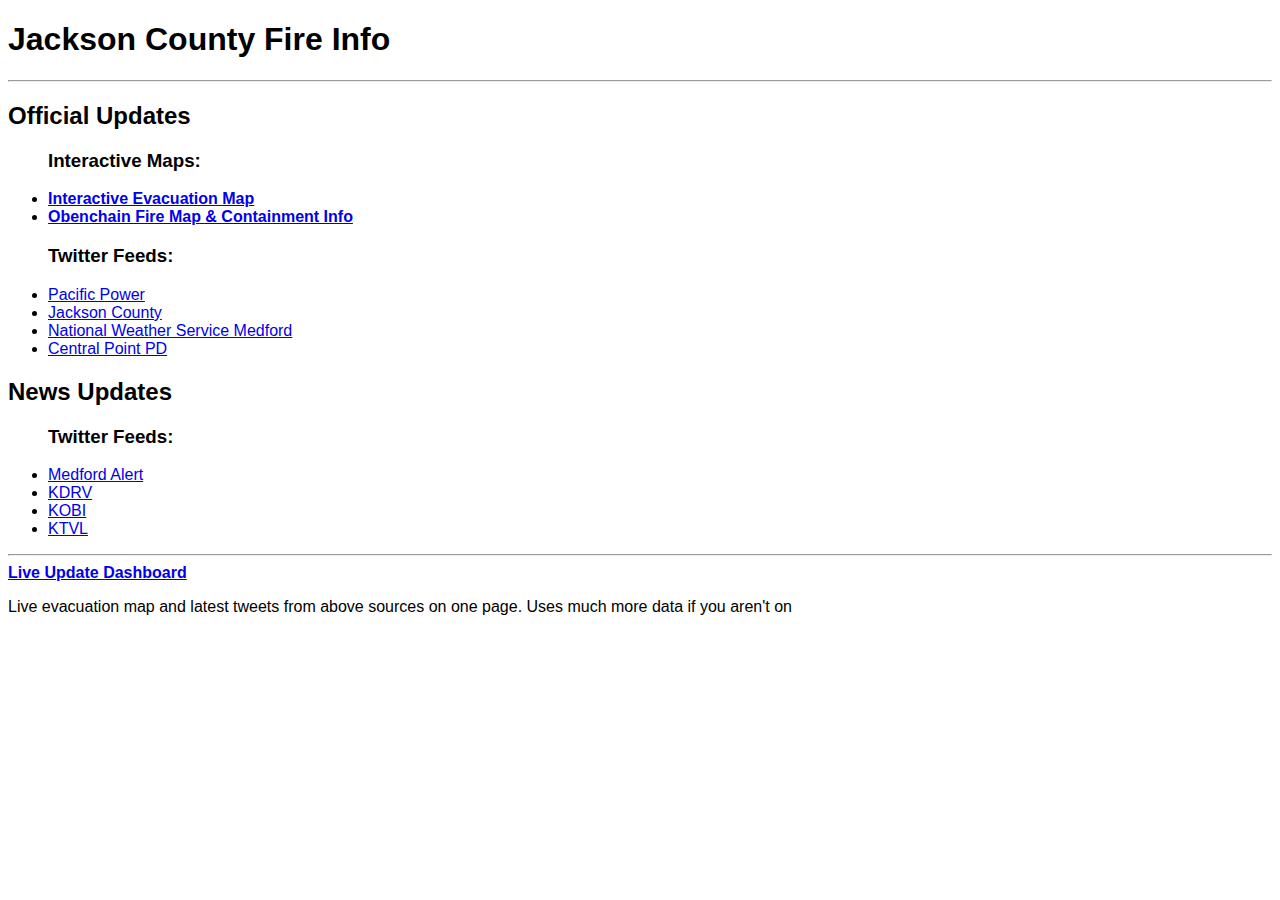
<file: index.html>
<!DOCTYPE html>
<html lang="en">
<head>
    <meta charset="UTF-8">
    <meta name="viewport" content="width=device-width, initial-scale=1.0">
    <title>Jackson County Fire Info</title>
    <link rel="stylesheet" href="data-saver.css">
</head>
<body>
    <h1>Jackson County Fire Info</h1>
    <hr>
    <h2>Official Updates</h2>
    <ul>
        <h3>Interactive Maps:</h3>
        <li class="highlight"><a href="https://jcgis.maps.arcgis.com/apps/webappviewer/index.html?id=3caa39804db54631a61007180d5ef415&fbclid=IwAR2tPQ97Nj8h9G29yeb2lCJv7OHntYzml8V50Zi08iR3m_0OaYuU7JRlEkk">Interactive Evacuation Map</a></li>
        <li class="highlight"><a href="https://inciweb.nwcg.gov/incident/7185/">Obenchain Fire Map & Containment Info</a></li>
        <h3>Twitter Feeds:</h3>
        <li><a href="https://twitter.com/PacificPower_OR">Pacific Power</a></li>
        <li><a href="https://twitter.com/jacksoncountyor">Jackson County</a></li>
        <li><a href="https://twitter.com/NWSMedford">National Weather Service Medford</a></li>
        <li><a href="https://twitter.com/CentralPointPD">Central Point PD</a></li>
    </ul>
    <h2>News Updates</h2>
    <ul>
        <h3>Twitter Feeds:</h3>
        <li><a href="https://twitter.com/MedfordALERT">Medford Alert</a></li>
        <li><a href="https://twitter.com/KDRV">KDRV</a></li>
        <li><a href="https://twitter.com/KOBITV">KOBI</a></li>
        <li><a href="https://twitter.com/KTVL">KTVL</a></li>
    </ul>
    <hr>
    <a class="highlight" href="more/">Live Update Dashboard</a>
    <p>Live evacuation map and latest tweets from above sources on one page. Uses much more data if you aren't on</p>
</body>
</html>
</file>
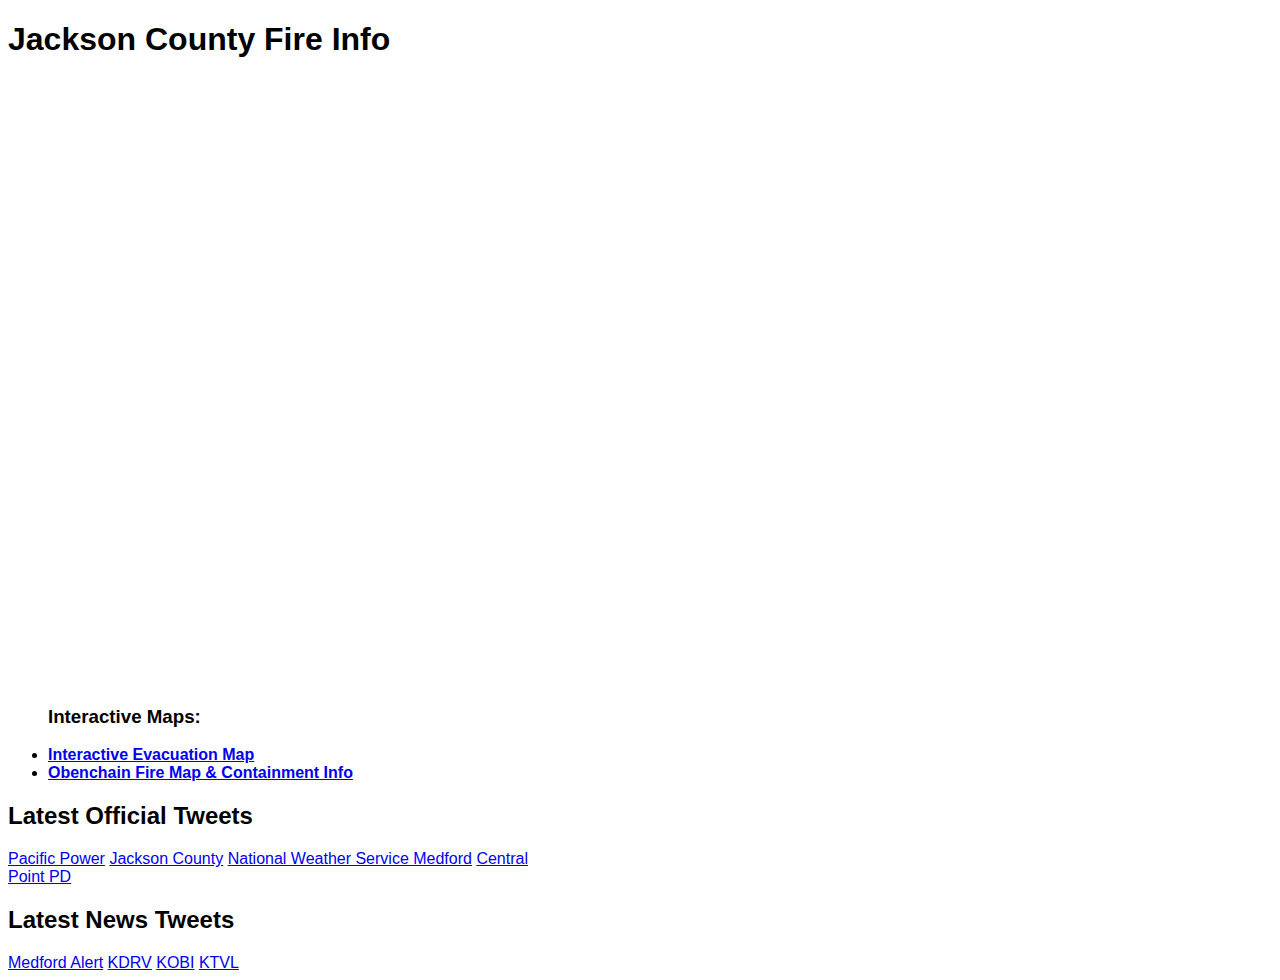
<file: more/index.html>
<!DOCTYPE html>
<html lang="en">
<head>
    <meta charset="UTF-8">
    <meta name="viewport" content="width=device-width, initial-scale=1.0">
    <title>Jackson County Fire Info</title>
    <link rel="stylesheet" href="data-more.css">
</head>
<body>
    <h1>Jackson County Fire Info</h1>
    <iframe scrolling="auto" title="Almeda &amp; Obenchain Evacuation Map" style="height: 67vh;width:100%;" allow="geolocation 'src'" class="" src="https://jcgis.maps.arcgis.com/apps/webappviewer/index.html?id=3caa39804db54631a61007180d5ef415" frameborder="0">
    </iframe>
    <ul>
        <h3>Interactive Maps:</h3>
        <li class="highlight"><a href="https://jcgis.maps.arcgis.com/apps/webappviewer/index.html?id=3caa39804db54631a61007180d5ef415&fbclid=IwAR2tPQ97Nj8h9G29yeb2lCJv7OHntYzml8V50Zi08iR3m_0OaYuU7JRlEkk">Interactive Evacuation Map</a></li>
        <li class="highlight"><a href="https://inciweb.nwcg.gov/incident/7185/">Obenchain Fire Map & Containment Info</a></li>
    </ul>
    <section style="max-width:550px;">
    <h2>Latest Official Tweets</h2>
        <a class="twitter-timeline" data-dnt="true" data-tweet-limit="1" href="https://twitter.com/PacificPower_OR">Pacific Power</a>
        <a class="twitter-timeline" data-dnt="true" data-tweet-limit="1" href="https://twitter.com/jacksoncountyor">Jackson County</a>
        <a class="twitter-timeline" data-dnt="true" data-tweet-limit="1" href="https://twitter.com/NWSMedford">National Weather Service Medford</a>
        <a class="twitter-timeline" data-dnt="true" data-tweet-limit="1" href="https://twitter.com/CentralPointPD">Central Point PD</a>
    <h2>Latest News Tweets</h2>
        <a class="twitter-timeline" data-dnt="true" data-tweet-limit="1" href="https://twitter.com/MedfordALERT">Medford Alert</a>
        <a class="twitter-timeline" data-dnt="true" data-tweet-limit="1" href="https://twitter.com/KDRV">KDRV</a>
        <a class="twitter-timeline" data-dnt="true" data-tweet-limit="1" href="https://twitter.com/KOBITV">KOBI</a>
        <a class="twitter-timeline" data-dnt="true" data-tweet-limit="1" href="https://twitter.com/KTVL">KTVL</a>
    </section>
    <script async src="https://platform.twitter.com/widgets.js" charset="utf-8"></script>
</body>
</html>
</file>
<file: data-saver.css>
body {
    font-family: sans-serif;
}
.highlight {
    font-weight: bold;
}
</file>
<file: more/data-more.css>
body {
    font-family: sans-serif;
}
.highlight {
    font-weight: bold;
}
</file>
